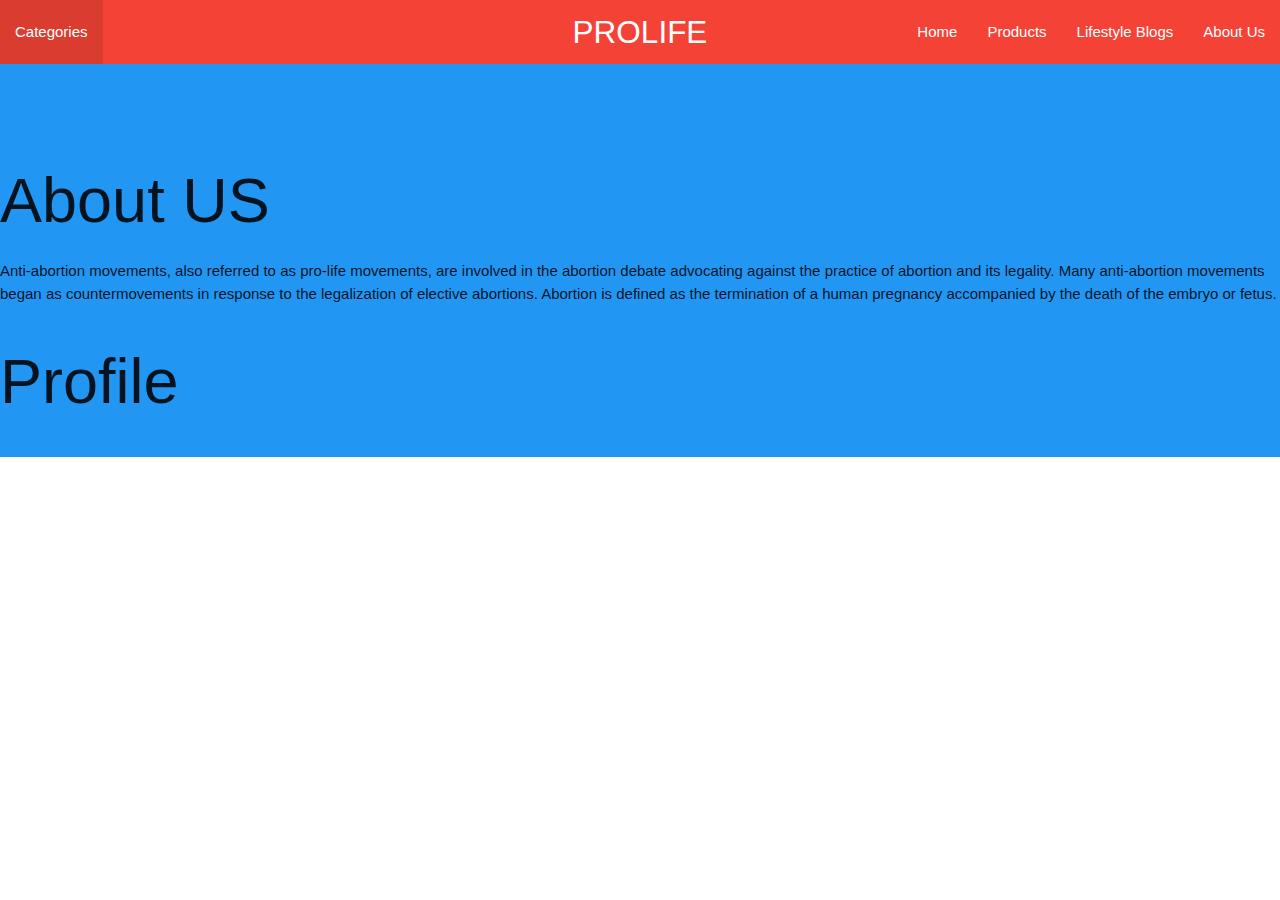
<file: index.html>
<html>
    <head>
        <title>
            PROLIFE
        </title>
        <!-- Compiled and minified CSS -->
    <link rel="stylesheet" href="https://cdnjs.cloudflare.com/ajax/libs/materialize/1.0.0/css/materialize.min.css">
        <script
  src="https://code.jquery.com/jquery-3.4.1.min.js"
  integrity="sha256-CSXorXvZcTkaix6Yvo6HppcZGetbYMGWSFlBw8HfCJo="
  crossorigin="anonymous"></script>
        <script>$(document).ready(function(){
    $('.sidenav').sidenav();
  });</script>
    </head>
    
    <body>
       <!--navbar start-->
        <nav>
            <div class="nav-wrapper red">
                <ul class="right hid-on-mid-and-down-left">
                    <li><a href="#">Home</a></li>
                    <li><a href="#">Products</a></li>
                    <li><a href="#">Lifestyle Blogs</a></li>
                    <li><a href="#">About Us</a></li>
                     <li class="brand-logo center">PROLIFE</li>
                </ul>
                <ul class="left hid-on-med-and-down">
                    <li><a href="#">Categories</a></li>
                </ul>
            </div>
        </nav>
          <ul class="sidenav" id="mobile-demo">
    <li><a href="sass.html">Sass</a></li>
    <li><a href="badges.html">Components</a></li>
    <li><a href="collapsible.html">Javascript</a></li>
    <li><a href="mobile.html">Mobile</a></li>
  </ul>  
        <!--navbar end-->
        <!--home start-->
        <div class="home section blue"><br><br>
            <h1 class="med" col s12 m6 l6>About US</h1>
        <p >Anti-abortion movements, also referred to as pro-life movements, are involved in the abortion debate advocating against the practice of abortion and its legality. Many anti-abortion movements began as countermovements in response to the legalization of elective abortions.

Abortion is defined as the termination of a human pregnancy accompanied by the death of the embryo or fetus.</p>
            <h1 col s12 l6 m6  img="G:\shrikar  photo\Camera">Profile</h1>
        </div>
        <!--home end-->
        <!-- Compiled and minified JavaScript -->
    <script src="https://cdnjs.cloudflare.com/ajax/libs/materialize/1.0.0/js/materialize.min.js"></script>  
    </body>
</html>
</file>
